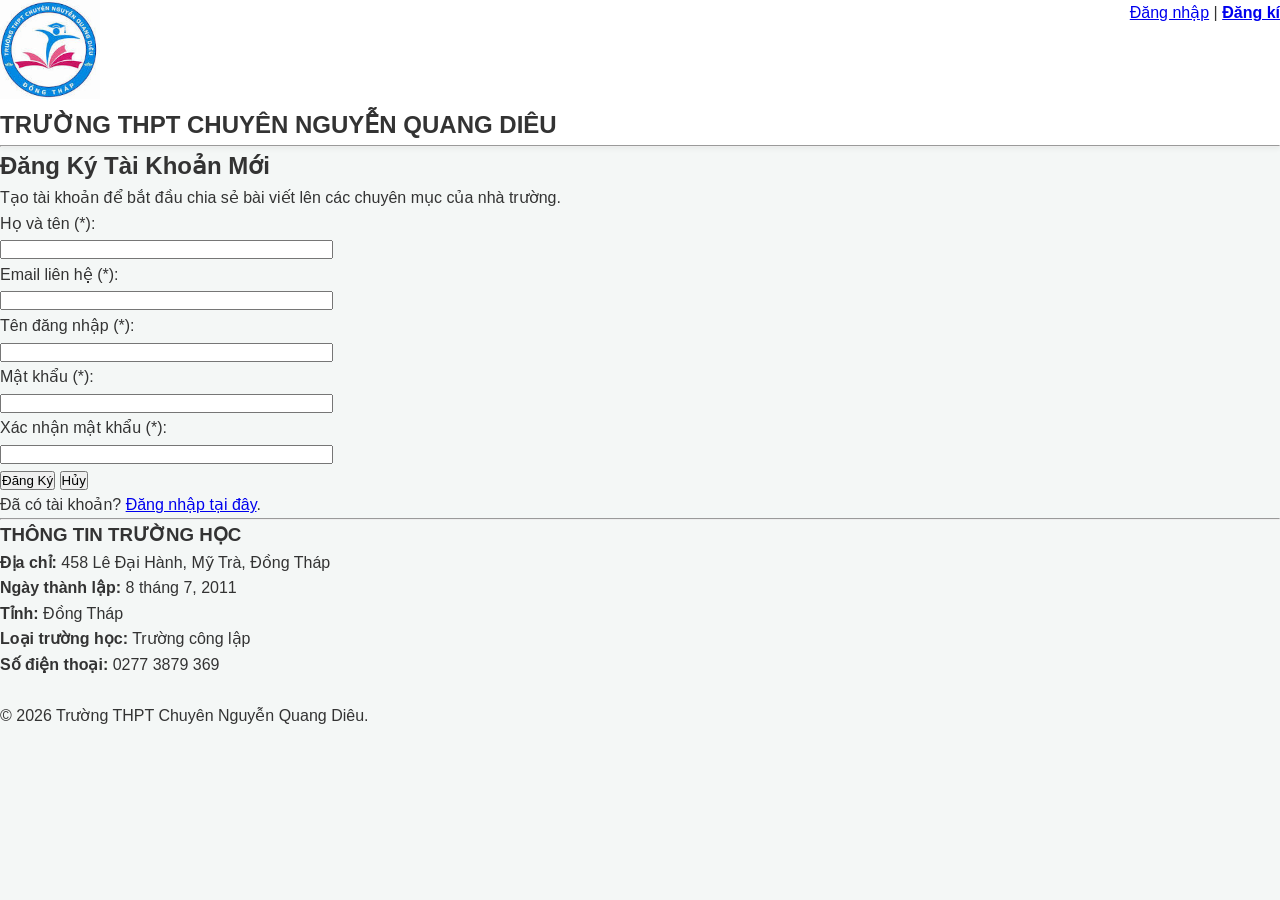
<file: dang-ky.html>
<!doctype html>
<html lang="vi">
  <head>
    <meta charset="UTF-8" />
    <title>Đăng Ký - Trường THPT Chuyên Nguyễn Quang Diêu</title>
    <link rel="stylesheet" href="style.css">
  </head>
  <body>
    <header>
      <table width="100%" border="0" cellspacing="0" cellpadding="0">
        <tr>
          <!-- Logo trường (Bấm vào quay về trang chủ index.html) -->
          <td align="left" valign="middle">
            <a href="index.html">
              <img
                src="logo-truong.jpg"
                alt="Logo Trường THPT Chuyên Nguyễn Quang Diêu"
                width="100"
              />
            </a>
            <h2>TRƯỜNG THPT CHUYÊN NGUYỄN QUANG DIÊU</h2>
          </td>

          <td align="right" valign="top">
            <p>
              <a href="dang-nhap.html">Đăng nhập</a> |
              <a href="dang-ky.html"><strong>Đăng kí</strong></a>
            </p>
          </td>
        </tr>
      </table>
      <hr />
    </header>

    <main>
      <section>
        <h1>Đăng Ký Tài Khoản Mới</h1>
        <p>
          Tạo tài khoản để bắt đầu chia sẻ bài viết lên các chuyên mục của nhà
          trường.
        </p>

        <form action="dang-nhap.html" method="post">
          <p>
            <label for="fullname">Họ và tên (*):</label><br />
            <input
              type="text"
              id="fullname"
              name="fullname"
              size="40"
              required
            />
          </p>
          <p>
            <label for="reg-email">Email liên hệ (*):</label><br />
            <input
              type="email"
              id="reg-email"
              name="reg_email"
              size="40"
              required
            />
          </p>
          <p>
            <label for="reg-user">Tên đăng nhập (*):</label><br />
            <input
              type="text"
              id="reg-user"
              name="reg_user"
              size="40"
              required
            />
          </p>
          <p>
            <label for="reg-pass">Mật khẩu (*):</label><br />
            <input
              type="password"
              id="reg-pass"
              name="reg_pass"
              size="40"
              required
            />
          </p>
          <p>
            <label for="confirm-pass">Xác nhận mật khẩu (*):</label><br />
            <input
              type="password"
              id="confirm-pass"
              name="confirm_pass"
              size="40"
              required
            />
          </p>
          <p>
            <button type="submit">Đăng Ký</button>
            <button type="reset">Hủy</button>
          </p>
          <p>
            Đã có tài khoản? <a href="dang-nhap.html">Đăng nhập tại đây</a>.
          </p>
        </form>
      </section>
    </main>

    <hr />

    <footer>
      <h3>THÔNG TIN TRƯỜNG HỌC</h3>
      <p><strong>Địa chỉ:</strong> 458 Lê Đại Hành, Mỹ Trà, Đồng Tháp</p>
      <p><strong>Ngày thành lập:</strong> 8 tháng 7, 2011</p>
      <p><strong>Tỉnh:</strong> Đồng Tháp</p>
      <p><strong>Loại trường học:</strong> Trường công lập</p>
      <p><strong>Số điện thoại:</strong> 0277 3879 369</p>
      <br />
      <p>&copy; 2026 Trường THPT Chuyên Nguyễn Quang Diêu.</p>
    </footer>
  </body>
</html>
</file>
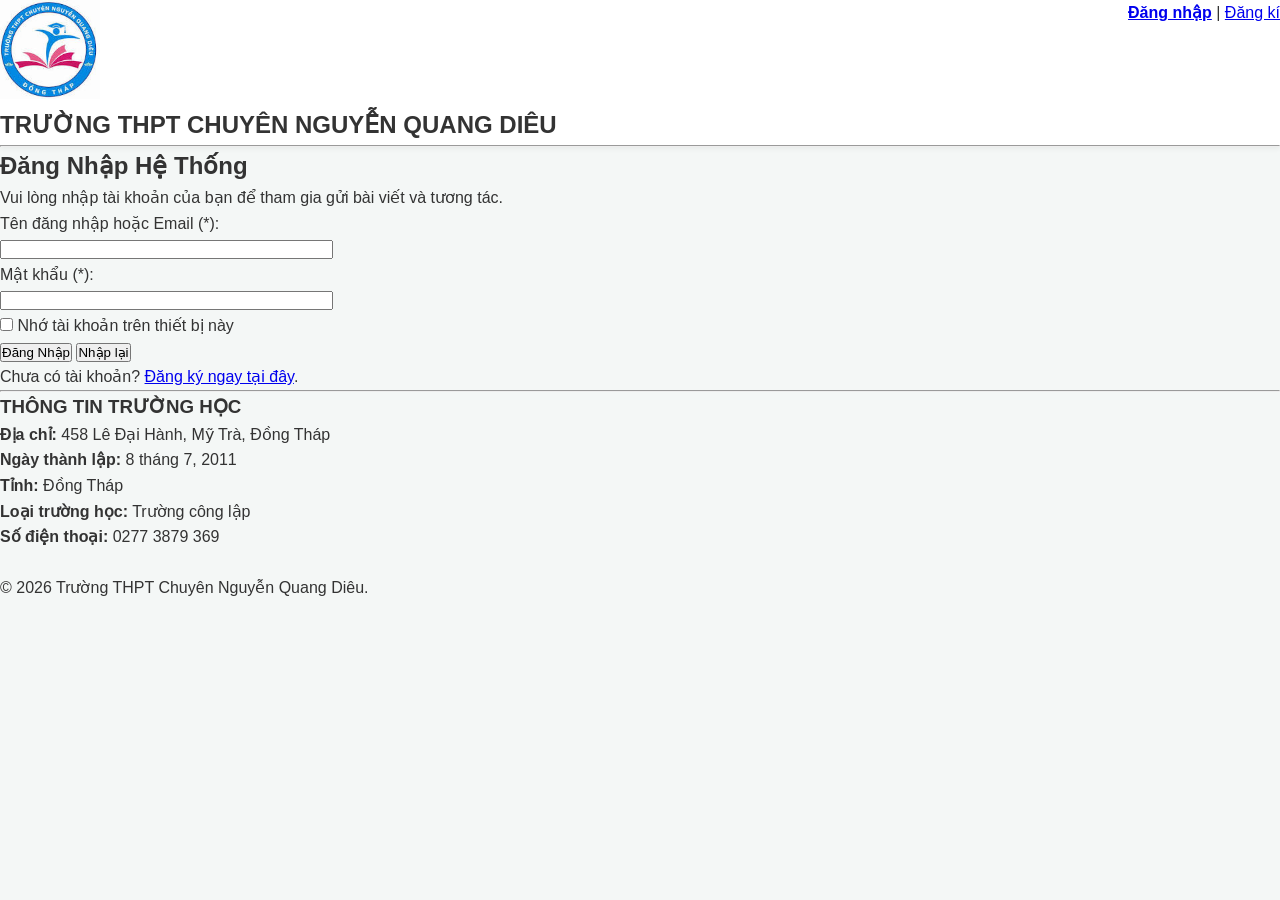
<file: dang-nhap.html>
<!doctype html>
<html lang="vi">
  <head>
    <meta charset="UTF-8" />
    <title>Đăng Nhập - Trường THPT Chuyên Nguyễn Quang Diêu</title>
    <link rel="stylesheet" href="style.css">
  </head>
  <body>
    <header>
      <table width="100%" border="0" cellspacing="0" cellpadding="0">
        <tr>
          <!-- Logo trường (Bấm vào quay về trang chủ index.html) -->
          <td align="left" valign="middle">
            <a href="index.html">
              <img
                src="logo-truong.jpg"
                alt="Logo Trường THPT Chuyên Nguyễn Quang Diêu"
                width="100"
              />
            </a>
            <h2>TRƯỜNG THPT CHUYÊN NGUYỄN QUANG DIÊU</h2>
          </td>

          <td align="right" valign="top">
            <p>
              <a href="dang-nhap.html"><strong>Đăng nhập</strong></a> |
              <a href="dang-ky.html">Đăng kí</a>
            </p>
          </td>
        </tr>
      </table>
      <hr />
    </header>

    <main>
      <section>
        <h1>Đăng Nhập Hệ Thống</h1>
        <p>
          Vui lòng nhập tài khoản của bạn để tham gia gửi bài viết và tương tác.
        </p>

        <form action="index.html" method="post">
          <p>
            <label for="username">Tên đăng nhập hoặc Email (*):</label><br />
            <input
              type="text"
              id="username"
              name="username"
              size="40"
              required
            />
          </p>
          <p>
            <label for="password">Mật khẩu (*):</label><br />
            <input
              type="password"
              id="password"
              name="password"
              size="40"
              required
            />
          </p>
          <p>
            <input type="checkbox" id="remember" name="remember" />
            <label for="remember">Nhớ tài khoản trên thiết bị này</label>
          </p>
          <p>
            <button type="submit">Đăng Nhập</button>
            <button type="reset">Nhập lại</button>
          </p>
          <p>
            Chưa có tài khoản? <a href="dang-ky.html">Đăng ký ngay tại đây</a>.
          </p>
        </form>
      </section>
    </main>

    <hr />

    <footer>
      <h3>THÔNG TIN TRƯỜNG HỌC</h3>
      <p><strong>Địa chỉ:</strong> 458 Lê Đại Hành, Mỹ Trà, Đồng Tháp</p>
      <p><strong>Ngày thành lập:</strong> 8 tháng 7, 2011</p>
      <p><strong>Tỉnh:</strong> Đồng Tháp</p>
      <p><strong>Loại trường học:</strong> Trường công lập</p>
      <p><strong>Số điện thoại:</strong> 0277 3879 369</p>
      <br />
      <p>&copy; 2026 Trường THPT Chuyên Nguyễn Quang Diêu.</p>
    </footer>
  </body>
</html>
</file>
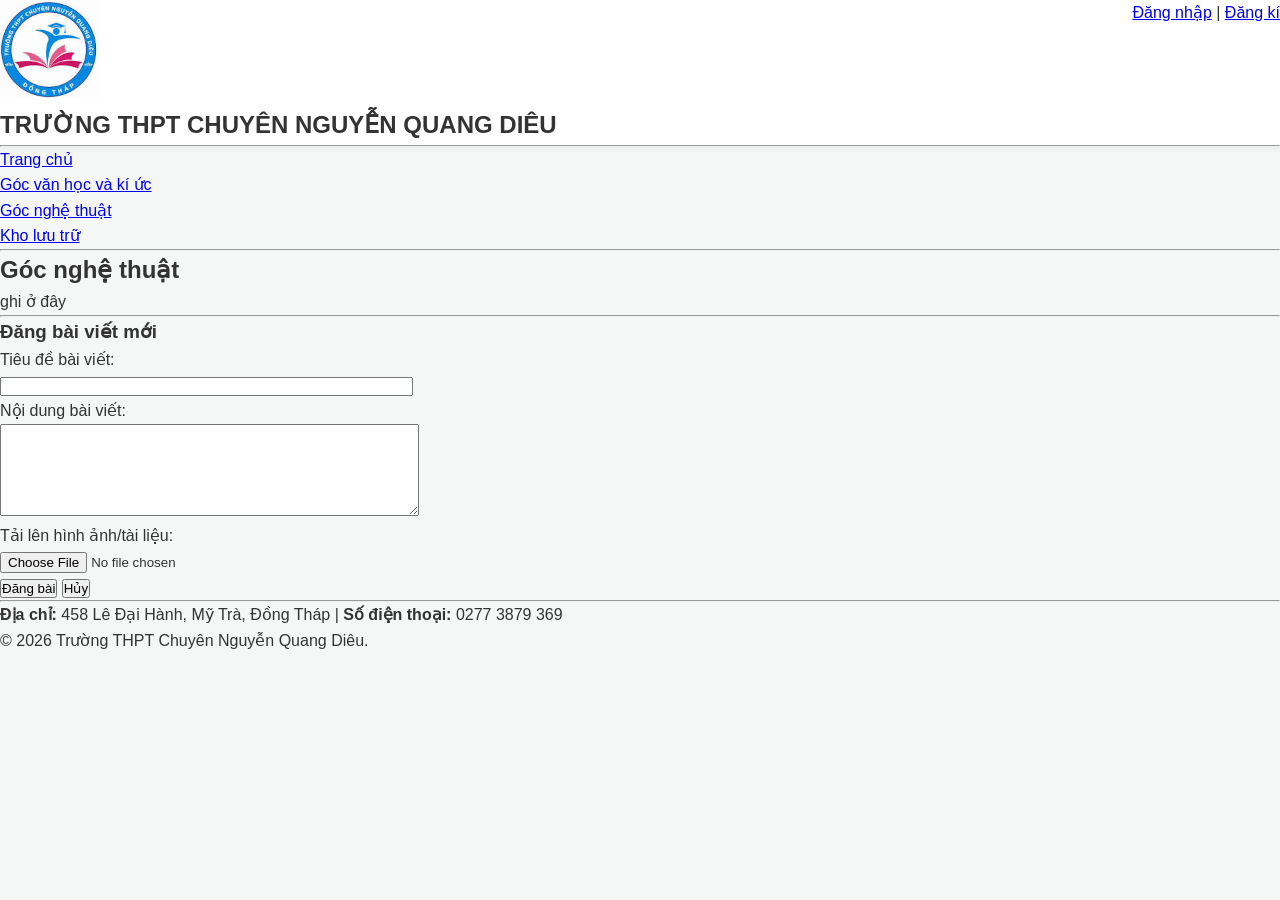
<file: goc-nghe-thuat.html>
<!doctype html>
<html lang="vi">
  <head>
    <meta charset="UTF-8" />
    <title>Góc nghệ thuật - THPT Chuyên Nguyễn Quang Diêu</title>
    <link rel="stylesheet" href="style.css">
  </head>
  <body>
    <header>
      <table width="100%" border="0" cellspacing="0" cellpadding="0">
        <tr>
          <td align="left" valign="middle">
            <a href="index.html"
              ><img src="logo-truong.jpg" alt="Logo" width="100"
            /></a>
            <h2>TRƯỜNG THPT CHUYÊN NGUYỄN QUANG DIÊU</h2>
          </td>
          <td align="right" valign="top">
            <p>
              <a href="dang-nhap.html">Đăng nhập</a> |
              <a href="dang-ky.html">Đăng kí</a>
            </p>
          </td>
        </tr>
      </table>
      <hr />
    </header>

    <nav>
      <ul>
        <li><a href="index.html">Trang chủ</a></li>
        <li><a href="goc-van-hoc.html">Góc văn học và kí ức</a></li>
        <li><a href="goc-nghe-thuat.html">Góc nghệ thuật</a></li>
        <li><a href="kho-luu-tru.html">Kho lưu trữ</a></li>
      </ul>
      <hr />
    </nav>

    <main>
      <section>
        <h1>Góc nghệ thuật</h1>
        <p>ghi ở đây</p>

        <hr />

        <h3>Đăng bài viết mới</h3>
        <form
          action="goc-van-hoc.html"
          method="post"
          enctype="multipart/form-data"
        >
          <p>
            <label for="title">Tiêu đề bài viết:</label><br />
            <input type="text" id="title" name="title" size="50" required />
          </p>
          <p>
            <label for="content">Nội dung bài viết:</label><br />
            <textarea
              id="content"
              name="content"
              rows="6"
              cols="50"
              required
            ></textarea>
          </p>
          <p>
            <label for="file">Tải lên hình ảnh/tài liệu:</label><br />
            <input type="file" id="file" name="file" />
          </p>
          <p>
            <button type="submit">Đăng bài</button>
            <button type="reset">Hủy</button>
          </p>
        </form>
      </section>
    </main>

    <hr />
    <footer>
      <p>
        <strong>Địa chỉ:</strong> 458 Lê Đại Hành, Mỹ Trà, Đồng Tháp |
        <strong>Số điện thoại:</strong> 0277 3879 369
      </p>
      <p>&copy; 2026 Trường THPT Chuyên Nguyễn Quang Diêu.</p>
    </footer>
  </body>
</html>
</file>
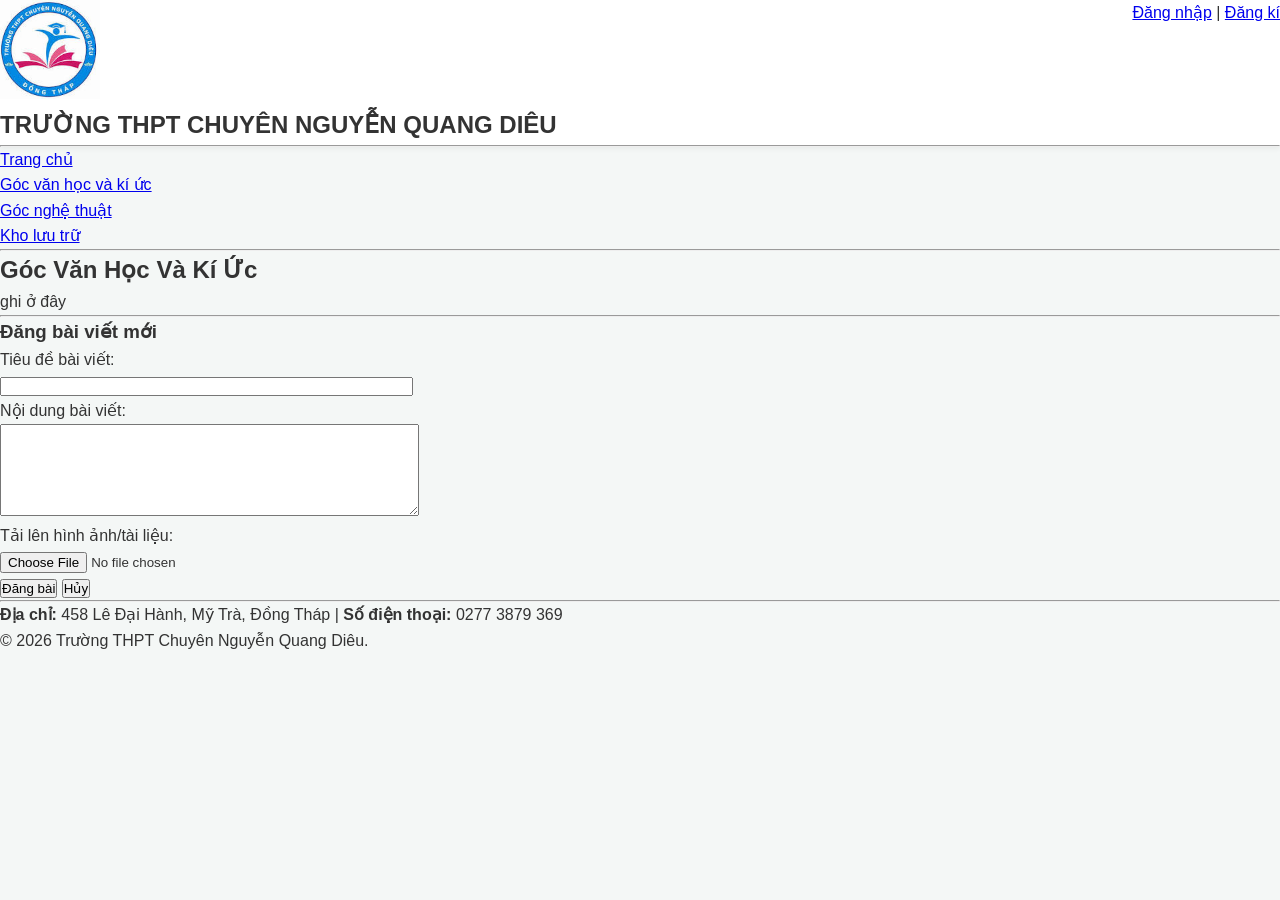
<file: goc-van-hoc.html>
<!doctype html>
<html lang="vi">
  <head>
    <meta charset="UTF-8" />
    <title>Góc Văn Học Và Kí Ức - THPT Chuyên Nguyễn Quang Diêu</title>
    <link rel="stylesheet" href="style.css">
  </head>
  <body>
    <header>
      <table width="100%" border="0" cellspacing="0" cellpadding="0">
        <tr>
          <td align="left" valign="middle">
            <a href="index.html"
              ><img src="logo-truong.jpg" alt="Logo" width="100"
            /></a>
            <h2>TRƯỜNG THPT CHUYÊN NGUYỄN QUANG DIÊU</h2>
          </td>
          <td align="right" valign="top">
            <p>
              <a href="dang-nhap.html">Đăng nhập</a> |
              <a href="dang-ky.html">Đăng kí</a>
            </p>
          </td>
        </tr>
      </table>
      <hr />
    </header>

    <nav>
      <ul>
        <li><a href="index.html">Trang chủ</a></li>
        <li><a href="goc-van-hoc.html">Góc văn học và kí ức</a></li>
        <li><a href="goc-nghe-thuat.html">Góc nghệ thuật</a></li>
        <li><a href="kho-luu-tru.html">Kho lưu trữ</a></li>
      </ul>
      <hr />
    </nav>

    <main>
      <section>
        <h1>Góc Văn Học Và Kí Ức</h1>
        <p>ghi ở đây</p>

        <hr />

        <h3>Đăng bài viết mới</h3>
        <form
          action="goc-van-hoc.html"
          method="post"
          enctype="multipart/form-data"
        >
          <p>
            <label for="title">Tiêu đề bài viết:</label><br />
            <input type="text" id="title" name="title" size="50" required />
          </p>
          <p>
            <label for="content">Nội dung bài viết:</label><br />
            <textarea
              id="content"
              name="content"
              rows="6"
              cols="50"
              required
            ></textarea>
          </p>
          <p>
            <label for="file">Tải lên hình ảnh/tài liệu:</label><br />
            <input type="file" id="file" name="file" />
          </p>
          <p>
            <button type="submit">Đăng bài</button>
            <button type="reset">Hủy</button>
          </p>
        </form>
      </section>
    </main>

    <hr />
    <footer>
      <p>
        <strong>Địa chỉ:</strong> 458 Lê Đại Hành, Mỹ Trà, Đồng Tháp |
        <strong>Số điện thoại:</strong> 0277 3879 369
      </p>
      <p>&copy; 2026 Trường THPT Chuyên Nguyễn Quang Diêu.</p>
    </footer>
  </body>
</html>
</file>
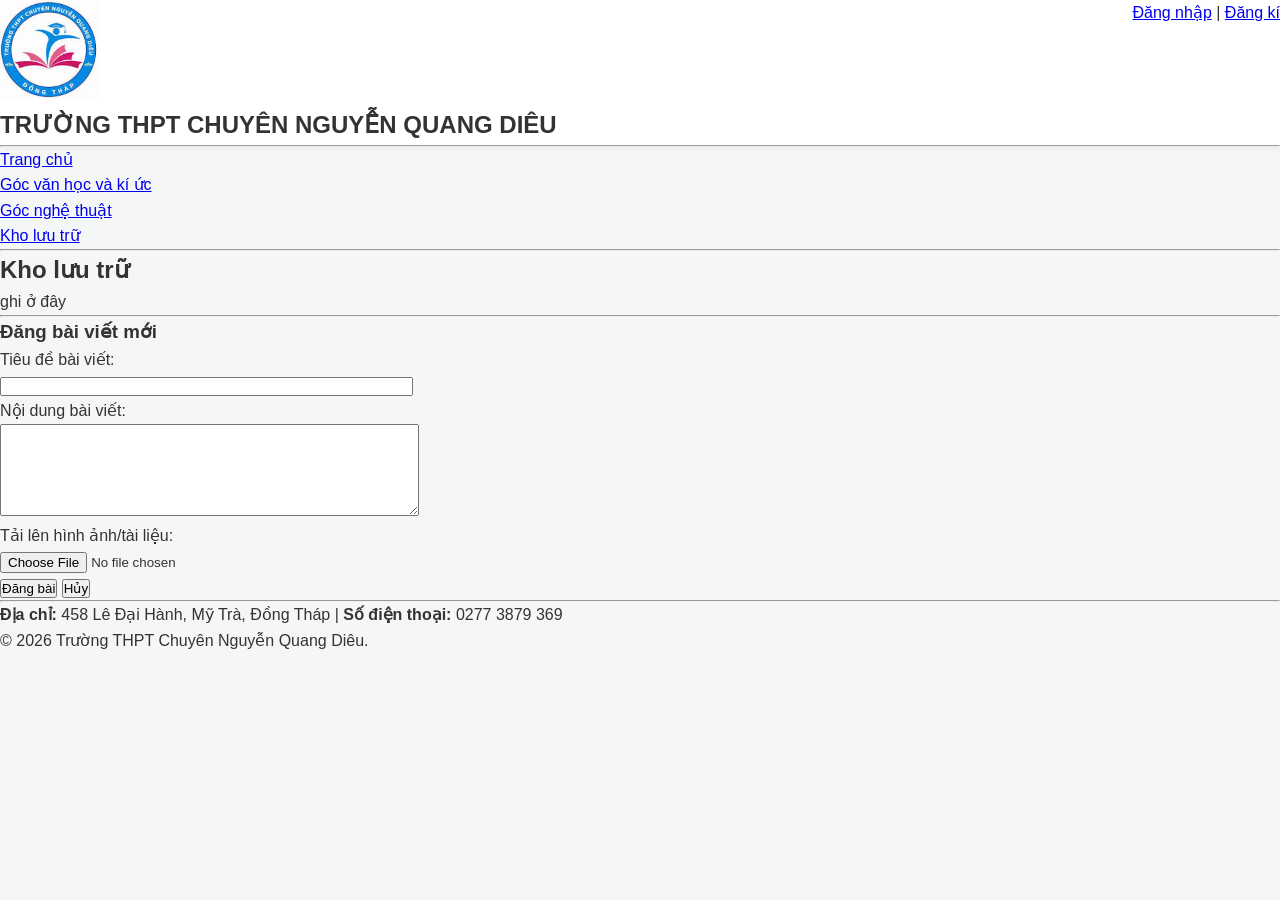
<file: kho-luu-tru.html>
<!doctype html>
<html lang="vi">
  <head>
    <meta charset="UTF-8" />
    <title>Kho lưu trữ - THPT Chuyên Nguyễn Quang Diêu</title>
    <link rel="stylesheet" href="style.css">
  </head>
  <body>
    <header>
      <table width="100%" border="0" cellspacing="0" cellpadding="0">
        <tr>
          <td align="left" valign="middle">
            <a href="index.html"
              ><img src="logo-truong.jpg" alt="Logo" width="100"
            /></a>
            <h2>TRƯỜNG THPT CHUYÊN NGUYỄN QUANG DIÊU</h2>
          </td>
          <td align="right" valign="top">
            <p>
              <a href="dang-nhap.html">Đăng nhập</a> |
              <a href="dang-ky.html">Đăng kí</a>
            </p>
          </td>
        </tr>
      </table>
      <hr />
    </header>

    <nav>
      <ul>
        <li><a href="index.html">Trang chủ</a></li>
        <li><a href="goc-van-hoc.html">Góc văn học và kí ức</a></li>
        <li><a href="goc-nghe-thuat.html">Góc nghệ thuật</a></li>
        <li><a href="kho-luu-tru.html">Kho lưu trữ</a></li>
      </ul>
      <hr />
    </nav>

    <main>
      <section>
        <h1>Kho lưu trữ</h1>
        <p>ghi ở đây</p>

        <hr />

        <h3>Đăng bài viết mới</h3>
        <form
          action="goc-van-hoc.html"
          method="post"
          enctype="multipart/form-data"
        >
          <p>
            <label for="title">Tiêu đề bài viết:</label><br />
            <input type="text" id="title" name="title" size="50" required />
          </p>
          <p>
            <label for="content">Nội dung bài viết:</label><br />
            <textarea
              id="content"
              name="content"
              rows="6"
              cols="50"
              required
            ></textarea>
          </p>
          <p>
            <label for="file">Tải lên hình ảnh/tài liệu:</label><br />
            <input type="file" id="file" name="file" />
          </p>
          <p>
            <button type="submit">Đăng bài</button>
            <button type="reset">Hủy</button>
          </p>
        </form>
      </section>
    </main>

    <hr />
    <footer>
      <p>
        <strong>Địa chỉ:</strong> 458 Lê Đại Hành, Mỹ Trà, Đồng Tháp |
        <strong>Số điện thoại:</strong> 0277 3879 369
      </p>
      <p>&copy; 2026 Trường THPT Chuyên Nguyễn Quang Diêu.</p>
    </footer>
  </body>
</html>
</file>
<file: style.css>
:root {
    --primary-color: #004d99; 
    --secondary-color: #0073e6; 
    --accent-color: #ffcc00; 
    --text-color: #333333;
    --bg-light: #f4f7f6;
    --white: #ffffff;
    --transition: all 0.3s ease;
}

* {
    margin: 0;
    padding: 0;
    box-sizing: border-box;
}

body {
    font-family: 'Segoe UI', Tahoma, Geneva, Verdana, sans-serif;
    color: var(--text-color);
    background-color: var(--bg-light);
    line-height: 1.6;
}

header {
    background: var(--white);
    box-shadow: 0 2px 5px rgba(0,0,0,0.05);
    position: sticky;
    top: 0;
    z-index: 1000;
}

.header-top {
    display: flex;
    align-items: center;
    padding: 15px 5%;
    gap: 20px;
    background: linear-gradient(135deg, #004d99, #0066cc);
    color: var(--white);
}

.header-top img {
    width: 70px;
    height: 70px;
    object-fit: contain;
    background: var(--white);
    border-radius: 50%;
    padding: 5px;
    box-shadow: 0 4px 10px rgba(0,0,0,0.15);
}

.header-top h2 {
    font-size: 1.8rem;
    font-weight: 700;
    letter-spacing: 0.5px;
}
.main-header {
            display: flex;
            justify-content: space-between;
            align-items: center;
            padding: 1rem 5%;
            position: sticky;
            top: 0;
            z-index: 1000;
            box-shadow: 0 4px 6px rgba(0,0,0,0.1);
            transition: background-color 0.3s;

nav ul {
    list-style: none;
    display: flex;
    background: var(--white);
    padding: 0 5%;
    border-bottom: 1px solid #eaeaea;
    box-shadow: 0 2px 4px rgba(0,0,0,0.02);
}

nav ul li {
    position: relative;
}

nav ul li a {
    display: block;
    padding: 15px 20px;
    color: var(--text-color);
    text-decoration: none;
    font-weight: 600;
    transition: var(--transition);
}

nav ul li a:hover {
    color: var(--primary-color);
    background-color: #f0f4f8;
}

.auth-links {
    margin-left: auto;
    display: flex;
    align-items: center;
    gap: 15px;
}

.auth-links a {
    text-decoration: none;
    padding: 8px 16px;
    border-radius: 4px;
    font-weight: 600;
    font-size: 0.95rem;
    transition: var(--transition);
}

.auth-links a[href*="dang-nhap"], .auth-links a:first-child {
    color: var(--primary-color);
    border: 1px solid var(--primary-color);
}

.auth-links a[href*="dang-nhap"]:hover, .auth-links a:first-child:hover {
    background-color: var(--primary-color);
    color: var(--white);
}

.auth-links a[href*="dang-ki"], .auth-links a:last-child {
    background-color: var(--primary-color);
    color: var(--white);
}

.auth-links a[href*="dang-ki"]:hover, .auth-links a:last-child:hover {
    background-color: var(--secondary-color);
}

main {
    max-width: 1000px;
    margin: 30px auto;
    background: var(--white);
    padding: 40px;
    border-radius: 12px;
    box-shadow: 0 5px 20px rgba(0,0,0,0.05);
}

main img[alt*="ảnh bìa"] {
    width: 100%;
    height: 400px;
    object-fit: cover;
    border-radius: 8px;
    margin: 20px 0;
    box-shadow: 0 4px 12px rgba(0,0,0,0.1);
}

h1 {
    font-size: 2.2rem;
    color: var(--primary-color);
    margin-bottom: 10px;
}

h2 {
    font-size: 1.5rem;
    color: #2c3e50;
    margin-top: 25px;
    margin-bottom: 15px;
    border-left: 4px solid var(--primary-color);
    padding-left: 10px;
}

p {
    font-size: 1.05rem;
    margin-bottom: 15px;
    color: #555;
    text-align: justify;
}

.search-section {
    background: #f9fbfc;
    padding: 20px;
    border-radius: 8px;
    border: 1px solid #e1e8ed;
    margin: 25px 0;
    display: flex;
    align-items: center;
    gap: 15px;
}

.search-section input[type="text"] {
    flex: 1;
    padding: 10px 15px;
    border: 1px solid #ccc;
    border-radius: 6px;
    font-size: 1rem;
    outline: none;
    transition: var(--transition);
}

.search-section input[type="text"]:focus {
    border-color: var(--primary-color);
    box-shadow: 0 0 5px rgba(0, 77, 153, 0.2);
}

.search-section button {
    padding: 10px 20px;
    background-color: var(--primary-color);
    color: var(--white);
    border: none;
    border-radius: 6px;
    font-weight: 600;
    cursor: pointer;
    transition: var(--transition);
}

.search-section button:hover {
    background-color: var(--secondary-color);
}

.school-info {
    background: #eef4f9;
    padding: 20px 25px;
    border-radius: 8px;
    margin-top: 30px;
    border-top: 4px solid var(--primary-color);
}

.school-info ul {
    list-style: none;
}

.school-info li {
    padding: 6px 0;
    font-size: 1rem;
}

.school-info li strong {
    color: var(--primary-color);
}

footer {
    text-align: center;
    padding: 20px;
    color: #777;
    font-size: 0.9rem;
    background: var(--white);
    border-top: 1px solid #eaeaea;
    margin-top: 40px;
}

body {
    font-family: 'Segoe UI', Tahoma, Geneva, Verdana, sans-serif;
    background-color: #f4f6f9;
    color: #333333;
    margin: 0;
    padding: 0;
    line-height: 1.6;
}

header {
    background-color: #ffffff;
    box-shadow: 0 2px 4px rgba(0, 0, 0, 0.05);
    padding: 15px 30px;
    display: flex;
    justify-content: space-between;
    align-items: center;
}

ul {
    list-style: none;
    padding: 0;
    margin: 0;
    display: flex;
    gap: 20px;
}

ul li a {
    text-decoration: none;
    color: #0056b3;
    font-weight: 600;
    transition: color 0.2s ease;
}

ul li a:hover {
    color: #003d82;
    text-decoration: underline;
}

h1 {
    color: #003d82;
    text-align: center;
    margin-top: 30px;
    font-size: 2rem;
}

form {
    background: #ffffff;
    max-width: 700px;
    margin: 30px auto;
    padding: 30px;
    border-radius: 12px;
    box-shadow: 0 4px 12px rgba(0, 0, 0, 0.08);
}

h2 {
    color: #2c3e50;
    font-size: 1.4rem;
    margin-bottom: 20px;
    border-bottom: 2px solid #e9ecef;
    padding-bottom: 10px;
}

label, input[type="text"], textarea {
    display: block;
    width: 100%;
}

input[type="text"], textarea {
    padding: 12px;
    margin-top: 8px;
    margin-bottom: 20px;
    border: 1px solid #ced4da;
    border-radius: 6px;
    font-size: 1rem;
    box-sizing: border-box;
    transition: border-color 0.2s, box-shadow 0.2s;
}

input[type="text"]:focus, textarea:focus {
    border-color: #0056b3;
    box-shadow: 0 0 0 3px rgba(0, 86, 179, 0.15);
    outline: none;
}

textarea {
    resize: vertical;
    min-height: 120px;
}

input[type="file"] {
    margin-top: 8px;
    margin-bottom: 20px;
}

button, input[type="submit"] {
    background-color: #0056b3;
    color: white;
    border: none;
    padding: 10px 20px;
    font-size: 1rem;
    font-weight: 600;
    border-radius: 6px;
    cursor: pointer;
    margin-right: 10px;
    transition: background-color 0.2s;
}
</file>
